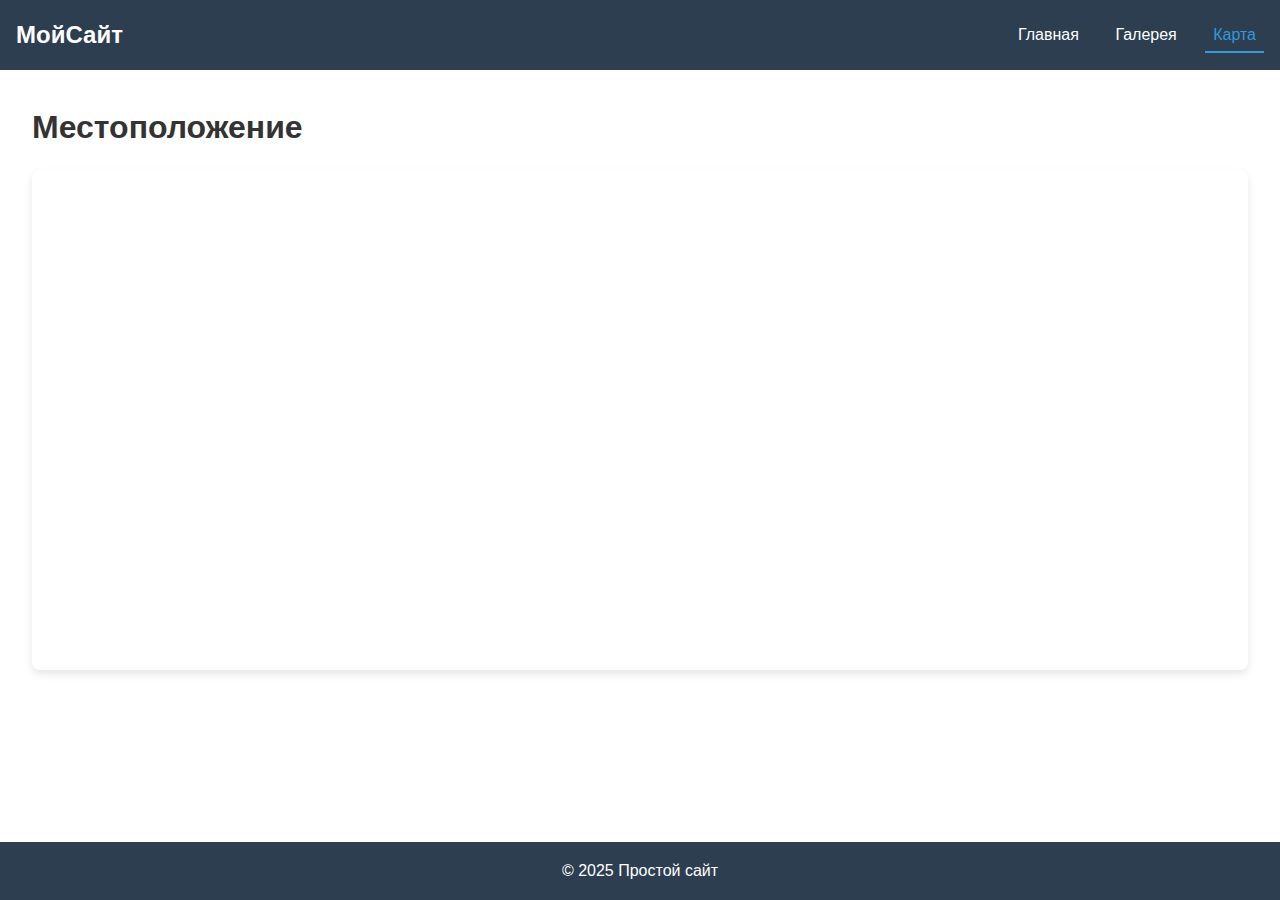
<file: map.html>
<!DOCTYPE html>
<html lang="ru">
<head>
    <meta charset="UTF-8">
    <meta name="viewport" content="width=device-width, initial-scale=1.0">
    <title>Карта</title>
    <link rel="stylesheet" href="style.css">
</head>
<body>
    <header>
        <a href="index.html" class="logo">МойСайт</a>
        <nav>
            <a href="index.html">Главная</a>
            <a href="gallery.html">Галерея</a>
            <a href="map.html" class="active">Карта</a>
        </nav>
    </header>

    <main>
        <h1>Местоположение</h1>
        <div class="map-container">
            <script type="text/javascript" charset="utf-8" async src="https://api-maps.yandex.ru/services/constructor/1.0/js/?um=constructor%3Ac70e920c9e0cd6e742ba5432bc9cf4f6db67a47b0fa647801ed6f1c704653fd0&amp;width=100%&amp;height=500&amp;lang=ru_RU&amp;scroll=true"></script>
        </div>
    </main>

    <footer>
        <p>© 2025 Простой сайт</p>
    </footer>
    <script>
        document.addEventListener('DOMContentLoaded', function() {
    // Инициализация бургер-меню на всех страницах
    const burgerMenus = document.querySelectorAll('.burger-menu');
    const navs = document.querySelectorAll('.nav');
    
    burgerMenus.forEach(burger => {
        burger.addEventListener('click', function() {
            // Находим соответствующее меню для этого бургера
            const relatedNav = this.closest('header').querySelector('.nav');
            this.classList.toggle('active');
            relatedNav.classList.toggle('active');
        });
    });
    
    // Закрытие меню при клике на ссылку
    const navLinks = document.querySelectorAll('.nav a');
    navLinks.forEach(link => {
        link.addEventListener('click', function() {
            const nav = this.closest('.nav');
            const burger = nav.closest('header').querySelector('.burger-menu');
            burger.classList.remove('active');
            nav.classList.remove('active');
        });
    });
});
    </script>
</body>
</html>
</file>
<file: style.css>
* {
    margin: 0;
    padding: 0;
    box-sizing: border-box;
}

body {
    font-family: 'Segoe UI', Tahoma, Geneva, Verdana, sans-serif;
    line-height: 1.6;
    display: flex;
    flex-direction: column;
    min-height: 100vh;
    color: #333;
}

header {
    background: #2c3e50;
    color: white;
    padding: 1rem;
    display: flex;
    justify-content: space-between;
    align-items: center;
}

.logo {
    color: white;
    font-weight: bold;
    font-size: 1.5rem;
    text-decoration: none;
}

nav a {
    color: white;
    text-decoration: none;
    margin-left: 1rem;
    padding: 0.5rem;
    transition: color 0.3s;
}

nav a.active {
    color: #3498db;
    border-bottom: 2px solid #3498db;
}

nav a:hover {
    color: #3498db;
}

main {
    flex: 1;
    padding: 2rem;
}

.carousel {
    max-width: 1000px;
    position: relative;
    margin: 2rem auto;
    overflow: hidden;
    border-radius: 8px;
    box-shadow: 0 4px 8px rgba(0,0,0,0.1);
}

.slide {
    display: none;
    width: 100%;
}

.slide.active {
    display: block;
}

.slide img {
    width: 100%;
    height: 500px;
    object-fit: cover;
    display: block;
}

.numbertext {
    position: absolute;
    top: 10px;
    left: 10px;
    color: white;
    background: rgba(0,0,0,0.5);
    padding: 5px 10px;
    border-radius: 3px;
    font-size: 14px;
}

.text {
    position: absolute;
    bottom: 20px;
    left: 0;
    right: 0;
    text-align: center;
    color: white;
    background: rgba(0,0,0,0.5);
    padding: 10px;
    font-size: 18px;
}

.prev, .next {
    cursor: pointer;
    position: absolute;
    top: 50%;
    width: auto;
    margin-top: -22px;
    padding: 16px;
    color: white;
    font-weight: bold;
    font-size: 18px;
    transition: 0.3s;
    border-radius: 0 3px 3px 0;
    background-color: rgba(0,0,0,0.3);
    border: none;
}

.next {
    right: 0;
    border-radius: 3px 0 0 3px;
}

.prev:hover, .next:hover {
    background-color: rgba(0,0,0,0.8);
}

.content {
    max-width: 1000px;
    margin: 2rem auto;
    text-align: center;
    padding: 1rem;
}

footer {
    background: #2c3e50;
    color: white;
    text-align: center;
    padding: 1rem;
    margin-top: auto;
}

.gallery {
    display: grid;
    grid-template-columns: repeat(auto-fill, minmax(300px, 1fr));
    gap: 1.5rem;
}

.gallery img {
    width: 100%;
    height: auto;
    border-radius: 5px;
    transition: transform 0.3s;
}

.gallery img:hover {
    transform: scale(1.03);
}

.big-1 {
    grid-column: span 2;
    grid-row: span 2;
}

.big-2 {
    grid-column: span 2;
    grid-row: span 2;
}

.gallery a {
    display: contents; /* Это заставит ссылку вести себя как ее содержимое (изображение) */
    text-decoration: none; /* Убираем подчеркивание у ссылок */
}

.map-container {
    width: 100%;
    height: 500px;
    margin: 1rem auto;
    border-radius: 8px;
    overflow: hidden;
    box-shadow: 0 4px 8px rgba(0,0,0,0.1);
}

/* Dropdown Button */
.dropbtn {
    background-color: #4CAF50;
    color: white;
    padding: 16px;
    font-size: 16px;
    border: none;
}

/* The container <div> - needed to position the dropdown content */
.dropdown {
    position: relative;
    display: inline-block;
}

/* Dropdown Content (Hidden by Default) */
.dropdown-content {
    display: none;
    position: absolute;
    background-color: #f1f1f1;
    min-width: 160px;
    box-shadow: 0px 8px 16px 0px rgba(0,0,0,0.2);
    z-index: 1;
}

/* Links inside the dropdown */
.dropdown-content a {
    color: black;
    padding: 12px 16px;
    text-decoration: none;
    display: block;
}

/* Change color of dropdown links on hover */
.dropdown-content a:hover {background-color: #2c3e50;}

/* Show the dropdown menu on hover */
.dropdown:hover .dropdown-content {display: block;}

/* Change the background color of the dropdown button when the dropdown content is shown */
.dropdown:hover .dropbtn {background-color: #3e8e41;}

@media (max-width: 1024px) {
    .carousel {
        max-width: 800px;
    }
    
    .slide img {
        height: 400px;
    }
}

@media (max-width: 768px) {
    header {
        flex-direction: column;
        text-align: center;
        padding: 1rem 0.5rem;
    }
    
    nav {
        margin-top: 1rem;
        flex-wrap: wrap;
        justify-content: center;
    }
    
    nav a {
        margin: 0.5rem;
    }
    
    .slide img {
        height: 300px;
    }
    
    .prev, .next {
        width: 40px;
        height: 40px;
        font-size: 20px;
        padding: 10px;
    }
    
    .gallery {
        grid-template-columns: 1fr;
    }
    
    .gallery .big-1,
    .gallery .big-2 {
        grid-column: span 1;
        grid-row: span 1;
    }
    
    .map {
        height: 400px;
    }
}

@media (max-width: 480px) {
    main {
        padding: 1rem;
    }
    
    .slide img {
        height: 200px;
    }
    
    .text {
        font-size: 16px;
        padding: 10px;
    }
    
    .numbertext {
        font-size: 12px;
    }
    
    .content {
        padding: 1rem;
    }
    
    .map {
        height: 300px;
    }
    
    .gallery {
        gap: 1rem;
    }
}
</file>
